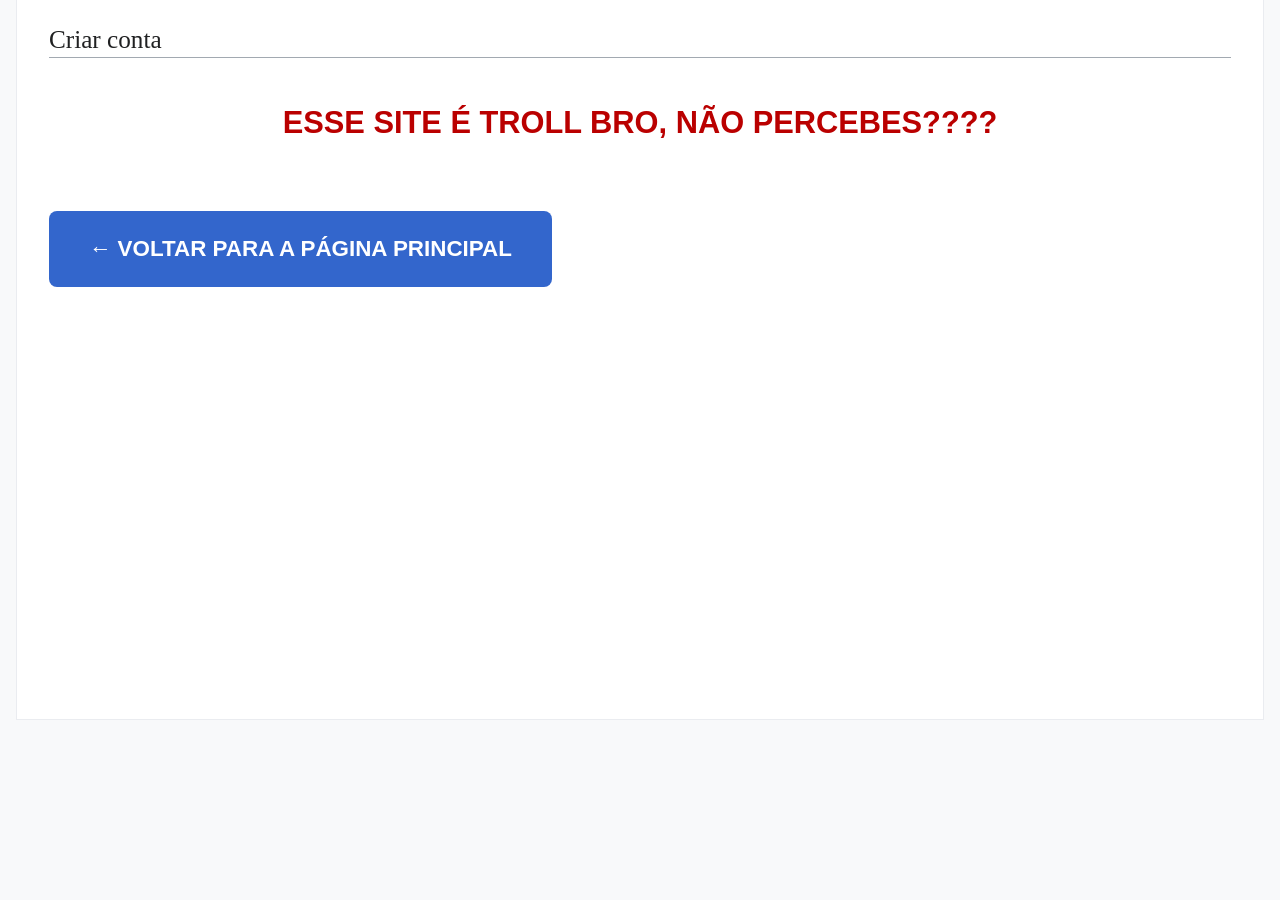
<file: criar-conta.html>
<!DOCTYPE html>
<html lang="pt" dir="ltr">
<head>
<meta charset="UTF-8">
<title>Criar conta – Akiropedia</title>
<link rel="stylesheet" href="index.css">
<style>
  .voltar-btn {
    display: inline-block;
    padding: 20px 40px;
    font-size: 1.6em;
    font-weight: bold;
    color: #fff;
    background: #36c;
    border: 0;
    border-radius: 8px;
    text-decoration: none;
    margin: 24px 0;
  }
  .voltar-btn:hover { background: #2a4b8d; text-decoration: none; }
  .troll-msg {
    font-size: 2.2em;
    font-weight: bold;
    color: #ba0000;
    text-align: center;
    margin: 40px 0;
  }
</style>
</head>
<body class="mediawiki skin-vector">
<div class="mw-page-container">
  <div class="mw-page-container-inner">
    <div class="mw-content-container">
      <main class="mw-body">
        <h1 class="firstHeading mw-first-heading">Criar conta</h1>

        <p class="troll-msg">ESSE SITE É TROLL BRO, NÃO PERCEBES????</p>

        <a href="index.html" class="voltar-btn">← VOLTAR PARA A PÁGINA PRINCIPAL</a>
      </main>
    </div>
  </div>
</div>
</body>
</html>
</file>
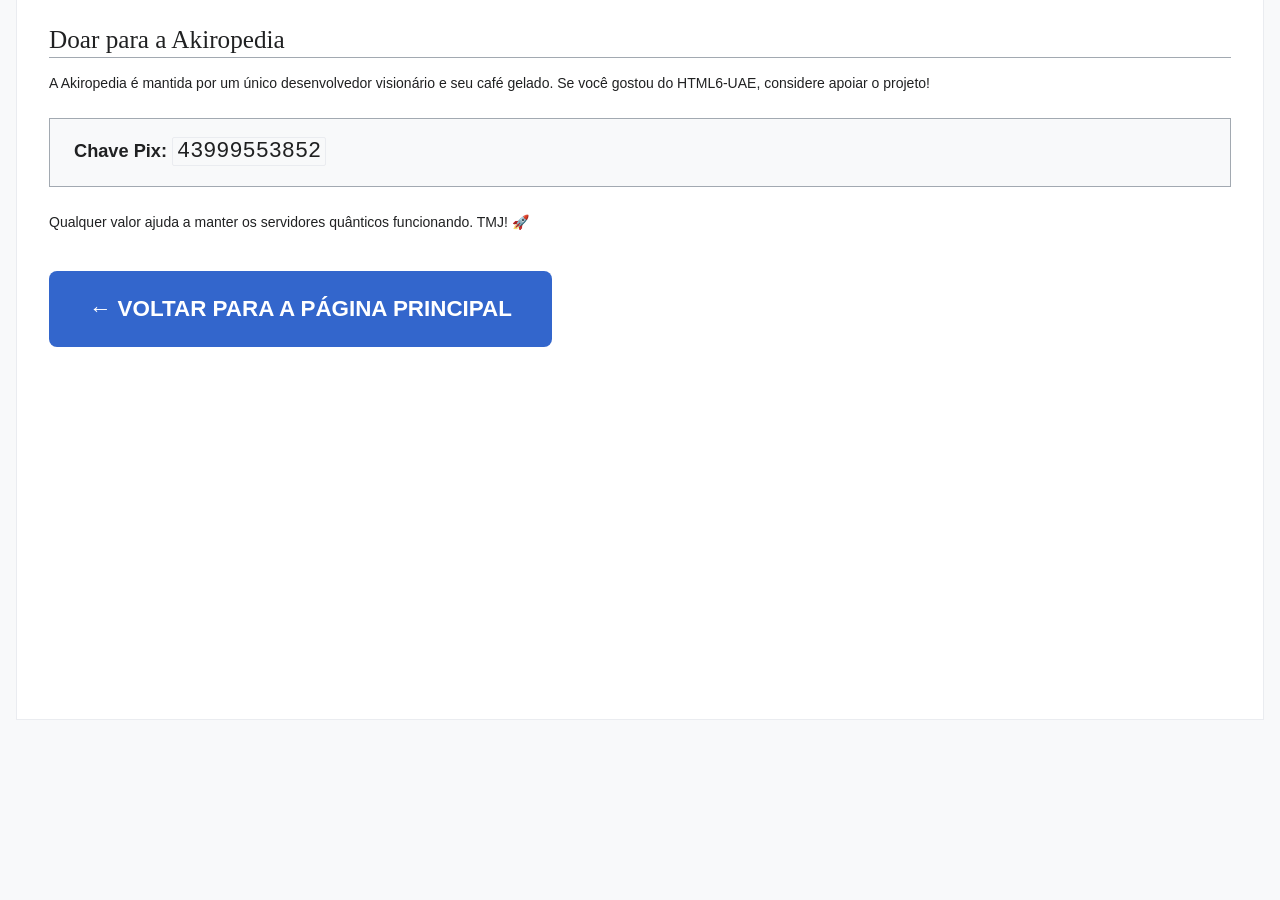
<file: doar.html>
<!DOCTYPE html>
<html lang="pt" dir="ltr">
<head>
<meta charset="UTF-8">
<title>Doar – Akiropedia</title>
<link rel="stylesheet" href="index.css">
<style>
  .voltar-btn {
    display: inline-block;
    padding: 20px 40px;
    font-size: 1.6em;
    font-weight: bold;
    color: #fff;
    background: #36c;
    border: 0;
    border-radius: 8px;
    text-decoration: none;
    margin: 24px 0;
  }
  .voltar-btn:hover { background: #2a4b8d; text-decoration: none; }
  .pix-box {
    background: #f8f9fa;
    border: 1px solid #a2a9b1;
    padding: 16px 24px;
    margin: 24px 0;
    font-size: 1.3em;
  }
  .pix-box code { font-size: 1.2em; }
</style>
</head>
<body class="mediawiki skin-vector">
<div class="mw-page-container">
  <div class="mw-page-container-inner">
    <div class="mw-content-container">
      <main class="mw-body">
        <h1 class="firstHeading mw-first-heading">Doar para a Akiropedia</h1>

        <p>A Akiropedia é mantida por um único desenvolvedor visionário e seu café gelado. Se você gostou do HTML6-UAE, considere apoiar o projeto!</p>

        <div class="pix-box">
          <b>Chave Pix:</b> <code>43999553852</code>
        </div>

        <p>Qualquer valor ajuda a manter os servidores quânticos funcionando. TMJ! 🚀</p>

        <a href="index.html" class="voltar-btn">← VOLTAR PARA A PÁGINA PRINCIPAL</a>
      </main>
    </div>
  </div>
</div>
</body>
</html>
</file>
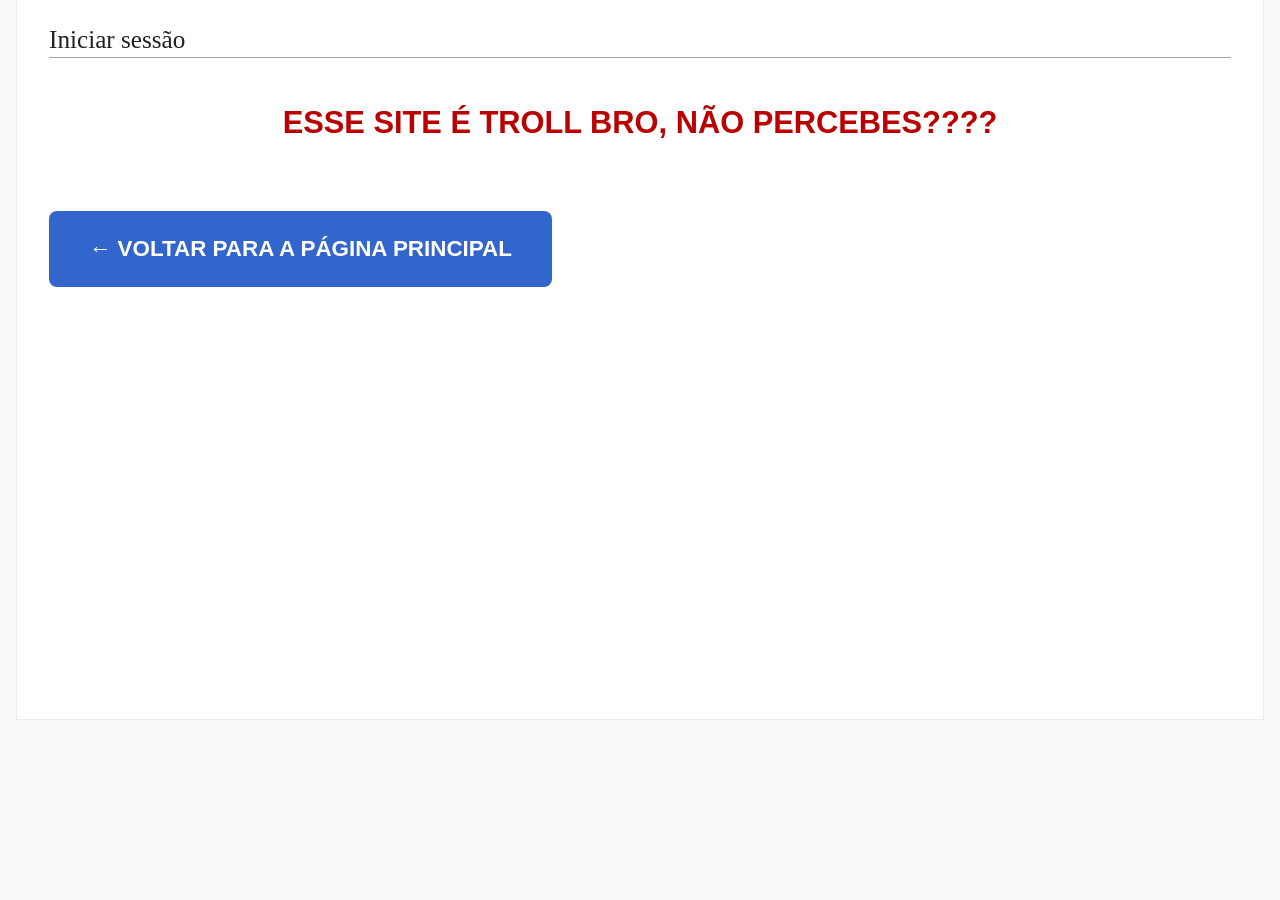
<file: iniciar-sessao.html>
<!DOCTYPE html>
<html lang="pt" dir="ltr">
<head>
<meta charset="UTF-8">
<title>Iniciar sessão – Akiropedia</title>
<link rel="stylesheet" href="index.css">
<style>
  .voltar-btn {
    display: inline-block;
    padding: 20px 40px;
    font-size: 1.6em;
    font-weight: bold;
    color: #fff;
    background: #36c;
    border: 0;
    border-radius: 8px;
    text-decoration: none;
    margin: 24px 0;
  }
  .voltar-btn:hover { background: #2a4b8d; text-decoration: none; }
  .troll-msg {
    font-size: 2.2em;
    font-weight: bold;
    color: #ba0000;
    text-align: center;
    margin: 40px 0;
  }
</style>
</head>
<body class="mediawiki skin-vector">
<div class="mw-page-container">
  <div class="mw-page-container-inner">
    <div class="mw-content-container">
      <main class="mw-body">
        <h1 class="firstHeading mw-first-heading">Iniciar sessão</h1>

        <p class="troll-msg">ESSE SITE É TROLL BRO, NÃO PERCEBES????</p>

        <a href="index.html" class="voltar-btn">← VOLTAR PARA A PÁGINA PRINCIPAL</a>
      </main>
    </div>
  </div>
</div>
</body>
</html>
</file>
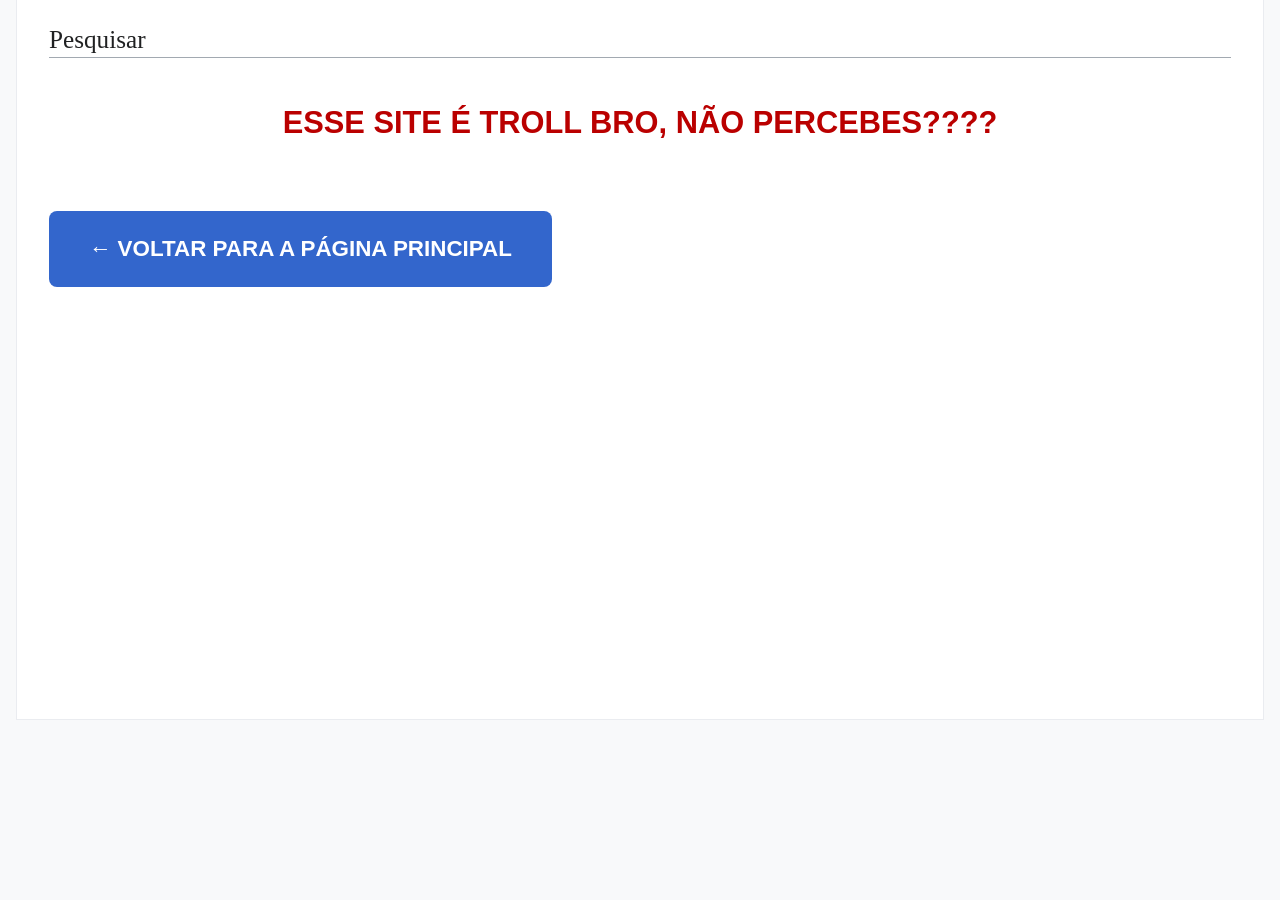
<file: pesquisa.html>
<!DOCTYPE html>
<html lang="pt" dir="ltr">
<head>
<meta charset="UTF-8">
<title>Pesquisar – Akiropedia</title>
<link rel="stylesheet" href="index.css">
<style>
  .voltar-btn {
    display: inline-block;
    padding: 20px 40px;
    font-size: 1.6em;
    font-weight: bold;
    color: #fff;
    background: #36c;
    border: 0;
    border-radius: 8px;
    text-decoration: none;
    margin: 24px 0;
  }
  .voltar-btn:hover { background: #2a4b8d; text-decoration: none; }
  .troll-msg {
    font-size: 2.2em;
    font-weight: bold;
    color: #ba0000;
    text-align: center;
    margin: 40px 0;
  }
</style>
</head>
<body class="mediawiki skin-vector">
<div class="mw-page-container">
  <div class="mw-page-container-inner">
    <div class="mw-content-container">
      <main class="mw-body">
        <h1 class="firstHeading mw-first-heading">Pesquisar</h1>

        <p class="troll-msg">ESSE SITE É TROLL BRO, NÃO PERCEBES????</p>

        <a href="index.html" class="voltar-btn">← VOLTAR PARA A PÁGINA PRINCIPAL</a>
      </main>
    </div>
  </div>
</div>
</body>
</html>
</file>
<file: index.css>
/* ==========================================================
   Estilo inspirado no tema Vector 2022 (Wikipédia)
   Funciona com as classes do HTML salvo da página.
   ========================================================== */

:root {
  --bg-page: #f8f9fa;
  --bg-content: #ffffff;
  --text: #202122;
  --text-subtle: #54595d;
  --link: #0645ad;
  --link-visited: #0b0080;
  --link-new: #ba0000;
  --link-external: #36c;
  --border: #a2a9b1;
  --border-light: #eaecf0;
  --accent: #36c;
  --infobox-header: #e0e0e0;
  --code-bg: #f8f9fa;
  --font-body: sans-serif;
  --font-heading: 'Linux Libertine', 'Georgia', 'Times', serif;
}

* { box-sizing: border-box; }

html { font-size: 100%; }

body {
  margin: 0;
  background: var(--bg-page);
  color: var(--text);
  font-family: var(--font-body);
  font-size: 0.875em;
  line-height: 1.6;
}

a { color: var(--link); text-decoration: none; background: none; }
a:hover { text-decoration: underline; }
a:visited { color: var(--link-visited); }
a.new, a.new:visited { color: var(--link-new); }
a.external, a.external:visited { color: var(--link-external); }
a.mw-selflink { color: inherit; font-weight: bold; pointer-events: none; }

/* ---------- Cabeçalho ---------- */
.vector-header-container {
  background: var(--bg-content);
  border-bottom: 1px solid var(--border-light);
}
.vector-header {
  display: flex;
  align-items: center;
  justify-content: space-between;
  gap: 16px;
  padding: 8px 16px;
  max-width: 1400px;
  margin: 0 auto;
}
.vector-header-start,
.vector-header-end {
  display: flex;
  align-items: center;
  gap: 16px;
}
.mw-logo { display: flex; align-items: center; gap: 8px; color: var(--text); }
.mw-logo-icon { width: 50px; height: 50px; }
.mw-logo-container { display: flex; flex-direction: column; }
.mw-logo-wordmark { height: 1.125em; }
.mw-logo-tagline { height: 0.8em; }

.vector-search-box { min-width: 280px; }
.cdx-search-input,
.cdx-text-input__input,
#searchInput {
  width: 100%;
  padding: 6px 10px;
  border: 1px solid var(--border);
  border-radius: 2px;
  background: #fff;
  font-size: 0.95em;
  font-family: inherit;
}
#searchInput:focus {
  outline: 0;
  border-color: var(--accent);
  box-shadow: inset 0 0 0 1px var(--accent);
}
.cdx-button,
.cdx-search-input__end-button {
  padding: 6px 12px;
  border: 1px solid var(--border);
  border-radius: 2px;
  background: #f8f9fa;
  color: var(--text);
  cursor: pointer;
  font-family: inherit;
}
.cdx-button:hover { background: #fff; border-color: var(--accent); }

.vector-user-links ul,
.vector-menu-content-list {
  list-style: none;
  margin: 0;
  padding: 0;
  display: flex;
  gap: 14px;
}
.vector-menu-content-list li { margin: 0; }

/* Esconde o que depende de JavaScript da Wikipédia */
.vector-dropdown-checkbox,
.vector-dropdown-label,
.vector-dropdown-content,
.vector-sticky-header-container,
.mw-jump-link,
.mw-editsection,
.vector-page-toolbar,
#p-lang-btn,
.mw-portlet-dock-bottom,
.vector-column-end,
.vector-main-menu-container,
.vector-sitenotice-container,
.mw-aria-live-region,
.noprint:not(.portalbox):not(.mobile-stack),
noscript { display: none !important; }

/* ---------- Layout principal ---------- */
.mw-page-container { padding: 0 16px; }
.mw-page-container-inner {
  display: flex;
  align-items: flex-start;
  gap: 24px;
  max-width: 1400px;
  margin: 0 auto;
}

/* Índice lateral (TOC) */
.vector-column-start {
  width: 240px;
  flex-shrink: 0;
  position: sticky;
  top: 16px;
  max-height: calc(100vh - 32px);
  overflow-y: auto;
  padding-top: 24px;
}
.vector-toc-contents { list-style: none; margin: 0; padding: 0; }
.vector-toc-pinnable-header { margin-bottom: 8px; }
.vector-pinnable-header-label {
  font-weight: bold;
  font-size: 0.9em;
  color: var(--text-subtle);
}
.vector-pinnable-header-toggle-button { display: none; }
.vector-toc-list { list-style: none; margin: 0; padding: 0 0 0 12px; }
.vector-toc-list-item { margin: 0; }
.vector-toc-link {
  display: block;
  padding: 4px 8px;
  color: var(--text-subtle);
  border-left: 2px solid transparent;
  font-size: 0.9em;
}
.vector-toc-link:hover { color: var(--link); text-decoration: none; border-left-color: var(--border); }
.vector-toc-numb { margin-right: 6px; color: var(--text-subtle); }
.vector-toc-toggle { display: none; }

/* Conteúdo */
.mw-content-container { flex: 1; min-width: 0; }
.mw-body {
  background: var(--bg-content);
  border: 1px solid var(--border-light);
  border-top: 0;
  padding: 24px 32px 40px;
  min-height: 80vh;
}

.mw-body-header { margin-bottom: 4px; }
.firstHeading,
.mw-first-heading {
  font-family: var(--font-heading);
  font-size: 1.8em;
  font-weight: normal;
  line-height: 1.3;
  margin: 0 0 8px;
  padding: 0;
  border-bottom: 1px solid var(--border);
}

#siteSub {
  display: block !important;
  font-size: 0.85em;
  color: var(--text-subtle);
  margin: 4px 0 12px;
}

.mw-body-content,
.mw-parser-output { font-size: 1em; line-height: 1.6; }

.mw-parser-output p { margin: 0.5em 0 1em; }

/* ---------- Títulos ---------- */
.mw-heading { display: flex; align-items: baseline; justify-content: space-between; }
.mw-heading2 { margin-top: 1em; border-bottom: 1px solid var(--border); }
.mw-heading h2,
.mw-parser-output h2 {
  font-family: var(--font-heading);
  font-size: 1.5em;
  font-weight: normal;
  margin: 0.8em 0 0.25em;
  padding: 0;
  line-height: 1.3;
  color: var(--text);
}
.mw-heading h3,
.mw-parser-output h3 {
  font-family: var(--font-body);
  font-size: 1.2em;
  font-weight: bold;
  margin: 1em 0 0.3em;
  line-height: 1.3;
}
.mw-heading3 { border: 0; }

/* ---------- Listas ---------- */
.mw-parser-output ul { list-style: disc; margin: 0.3em 0 0 1.6em; padding: 0; }
.mw-parser-output ol { margin: 0.3em 0 0 3.2em; padding: 0; }
.mw-parser-output li { margin-bottom: 0.1em; }
.plainlist ul, .plainlist ol { list-style: none; margin: 0; padding: 0; }
.mw-parser-output dl { margin: 0.2em 0; }
.mw-parser-output dt { font-weight: bold; margin: 0.2em 0; }

/* ---------- Código ---------- */
code, pre, .monospaced {
  font-family: 'Menlo', 'Consolas', 'Liberation Mono', monospace;
  font-size: 0.95em;
}
code {
  background: var(--code-bg);
  color: var(--text);
  border: 1px solid var(--border-light);
  border-radius: 2px;
  padding: 1px 4px;
}
.mw-highlight pre {
  background: var(--code-bg);
  border: 1px solid var(--border-light);
  padding: 1em;
  margin: 0.8em 0;
  overflow-x: auto;
  line-height: 1.5;
  white-space: pre;
}
/* Cores de sintaxe (pygments simplificado) */
.mw-highlight .nt { color: #008000; font-weight: bold; }
.mw-highlight .na { color: #687822; }
.mw-highlight .s  { color: #ba2121; }
.mw-highlight .p  { color: #666; }
.mw-highlight .o  { color: #666; }
.mw-highlight .cm { color: #408080; font-style: italic; }
.mw-highlight .cp { color: #bc7a00; }
.mw-highlight code { border: 0; background: none; padding: 0; }

/* ---------- Infobox ---------- */
.infobox {
  float: right;
  clear: right;
  width: 22em;
  margin: 0.5em 0 1em 1.4em;
  padding: 3px;
  border: 1px solid var(--border);
  border-spacing: 3px;
  background: var(--bg-page);
  font-size: 88%;
  line-height: 1.5;
}
.infobox th,
.infobox td { vertical-align: top; text-align: left; padding: 3px 6px; }
.infobox .infobox-above {
  font-size: 125%;
  font-weight: bold;
  text-align: center;
  background: var(--infobox-header);
}
.infobox .infobox-image { text-align: center; }
.infobox .infobox-label { font-weight: bold; width: 40%; }
.infobox img { max-width: 100%; height: auto; }

/* ---------- Figuras / imagens ---------- */
figure[typeof="mw:File/Thumb"] {
  float: right;
  clear: right;
  margin: 0.5em 0 1em 1.4em;
  padding: 3px;
  border: 1px solid var(--border);
  background: var(--bg-page);
  font-size: 94%;
  max-width: 280px;
}
figure[typeof="mw:File/Thumb"] img { display: block; max-width: 100%; height: auto; margin: 0 auto; }
figure[typeof="mw:File/Thumb"] figcaption {
  padding: 3px 3px 3px 0.5em;
  font-size: 0.94em;
  line-height: 1.4;
  text-align: left;
}
.mw-file-element { border: 0; }

/* ---------- Tabelas ---------- */
.wikitable {
  background: var(--bg-page);
  color: var(--text);
  margin: 1em 0;
  border: 1px solid var(--border);
  border-collapse: collapse;
}
.wikitable > tbody > tr > th,
.wikitable > tbody > tr > td {
  border: 1px solid var(--border);
  padding: 0.2em 0.4em;
}
.wikitable > tbody > tr > th {
  background: #eaecf0;
  text-align: center;
  font-weight: bold;
}

/* ---------- Referências ---------- */
sup.reference { font-size: 0.8em; line-height: 1; }
sup.reference a { color: var(--link); }
.reflist { font-size: 90%; margin-bottom: 0.5em; }
.mw-references { margin: 0 0 0 2.5em; padding: 0; }
.mw-references li { margin-bottom: 0.2em; }
.mw-cite-backlink { margin-right: 4px; }
cite { font-style: normal; word-wrap: break-word; }

/* ---------- Caixa de portal / interprojeto ---------- */
.portalbox {
  float: right;
  margin: 0.5em 0 0.5em 1em;
  max-width: 175px;
  border: 1px solid var(--border);
  background: var(--bg-page);
  padding: 0.1em;
}
.mobile-stack {
  float: right;
  clear: right;
  width: 238px;
  margin: 0 0 1em 1em;
  padding: 5px;
  border: 1px solid var(--border);
  background: var(--bg-page);
  font-size: 90%;
}
.mobile-stack .image-container { float: left; margin: 0 10px 0 5px; }
.mobile-stack .text-container { margin-left: 30px; }

/* ---------- Navbox ---------- */
.navbox {
  clear: both;
  width: 100%;
  margin: 1em auto 0;
  padding: 3px;
  border: 1px solid var(--border);
  background: #fdfdfd;
  font-size: 88%;
  text-align: center;
}
.navbox-inner { width: 100%; border-collapse: separate; border-spacing: 0; }
.navbox-title,
.navbox-group { padding: 0.25em 1em; line-height: 1.5; }
.navbox-title { background: #ccf; font-size: 114%; }
.navbox-group { background: #ddf; text-align: right; white-space: nowrap; font-weight: bold; }
.navbox-list { padding: 0.25em; line-height: 1.5; text-align: left; }
.navbox-even { background: #f7f7f7; }
.navbox-odd { background: transparent; }
.navbox .hlist ul,
.navbox .hlist li { display: inline; margin: 0; padding: 0; list-style: none; }
.navbox .hlist li::after { content: " · "; font-weight: bold; }
.navbox .hlist li:last-child::after { content: none; }
.navbox .navbar { float: left; font-size: 80%; margin-right: 0.5em; }
.navbox .navbar ul { display: inline-flex; gap: 6px; }
.navbox .navbar abbr { border: 0; text-decoration: none; }

/* ---------- Categorias ---------- */
.catlinks {
  clear: both;
  margin-top: 1.5em;
  padding: 5px 10px;
  border: 1px solid var(--border);
  background: var(--bg-page);
  font-size: 0.9em;
}
.catlinks ul { display: inline; list-style: none; margin: 0; padding: 0; }
.catlinks li {
  display: inline-block;
  margin: 0 0.5em 0 0;
  padding: 0 0.5em 0 0;
  border-right: 1px solid var(--border);
}
.catlinks li:last-child { border-right: 0; }
.mw-hidden-catlinks { display: none; }

.printfooter { display: none; }

/* ---------- Rodapé ---------- */
.mw-footer-container {
  max-width: 1400px;
  margin: 0 auto;
  padding: 24px 16px 40px;
  font-size: 0.8em;
  color: var(--text-subtle);
}
.mw-footer ul { list-style: none; margin: 0 0 12px; padding: 0; }
.mw-footer li { margin: 0 0 4px; }
#footer-places { display: flex; flex-wrap: wrap; gap: 4px 20px; }
#footer-icons { display: flex; gap: 8px; }

/* ---------- Responsivo ---------- */
@media (max-width: 900px) {
  .mw-page-container-inner { flex-direction: column; gap: 0; }
  .vector-column-start { display: none; }
  .mw-body { padding: 16px; }
  .vector-search-box { min-width: 0; }
  .infobox,
  figure[typeof="mw:File/Thumb"],
  .portalbox,
  .mobile-stack {
    float: none;
    width: 100%;
    max-width: 100%;
    margin: 1em 0;
  }
}

@media print {
  .vector-header-container,
  .vector-column-start,
  .mw-footer-container { display: none; }
  .mw-body { border: 0; padding: 0; }
}
</file>
